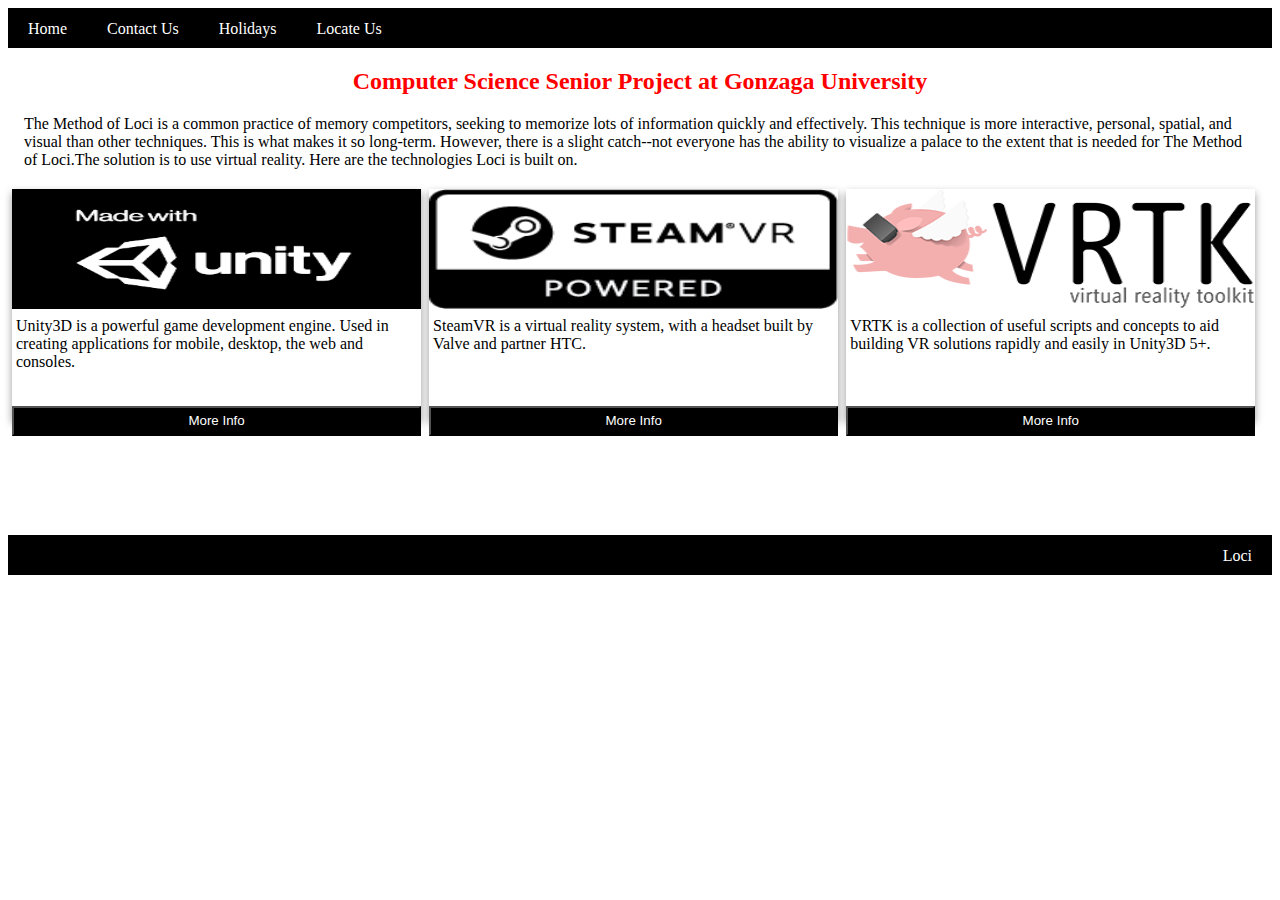
<file: index.html>
<!DOCTYPE html>
<html>
<head>
	<meta charset="utf-8">
	<meta name="viewport" content="width=device-width,initial-scale=1">
	<link rel="stylesheet" href="styles.css">
	<title>Final</title>
</head>
<body>
	<section class="nav-bar">
	<a href="index.html">Home</a>
	<a href="Pages/Form/index.html">Contact Us</a>
	<a href="Pages/API/index.html">Holidays</a>
	<a href="Pages/Map/index.html">Locate Us</a>
	</section>

	<section class="banner">
		<h2 class="title">Computer Science Senior Project at Gonzaga University</h2>	
		<section class="profile">
		The Method of Loci is a common practice of memory competitors, seeking to memorize
		lots of information quickly and effectively. 
		This technique is more interactive, personal, spatial, and visual than other techniques.
		This is what makes it so long-term.
		However, there is a slight catch--not everyone has the ability to visualize a palace to
		the extent that is needed for The Method of Loci.The solution is to use virtual reality.
		Here are the technologies Loci is built on.
		</section>
	</section>

	<section class="used">
		<section class="card">
			<section class="software">
			<img src="Assets/unity.png">
			<div>
				<p class="info">Unity3D is a powerful game development engine.
				Used in creating applications for mobile, desktop, the web and consoles.</p>
				<button class="more" onclick="window.location.href='https://unity3d.com/'">More Info</button>
			</div>
			</section>
		</section>

		<section class="card">
			<section class="software">
			<img src="Assets/steamvr.png">
			<div>
				<p class="info">SteamVR is a virtual reality system,
				with a headset built by Valve and partner HTC.</p>
				<button class="more" onclick="window.location.href='https://steamcommunity.com/steamvr'">More Info</button>
			</div>
			</section>
		</section>

		<section class="card">
			<section class="software">
			<img src="Assets/vrtk.png">
			<div>
				<p class="info">VRTK is a collection of useful scripts and concepts
				to aid building VR solutions rapidly and easily in Unity3D 5+.</p>
				<button class="more" onclick="window.location.href='https://vrtoolkit.readme.io/'">More Info</button>
			</div>
			</section>
		</section>
	</section>

	<footer class="footer">
	<a onclick="window.location.href='https://www.gonzaga.edu/school-of-engineering-applied-science/degrees-and-programs/computer-science/labs'">Loci</a>
	</footer>
</body>
</html>
</file>
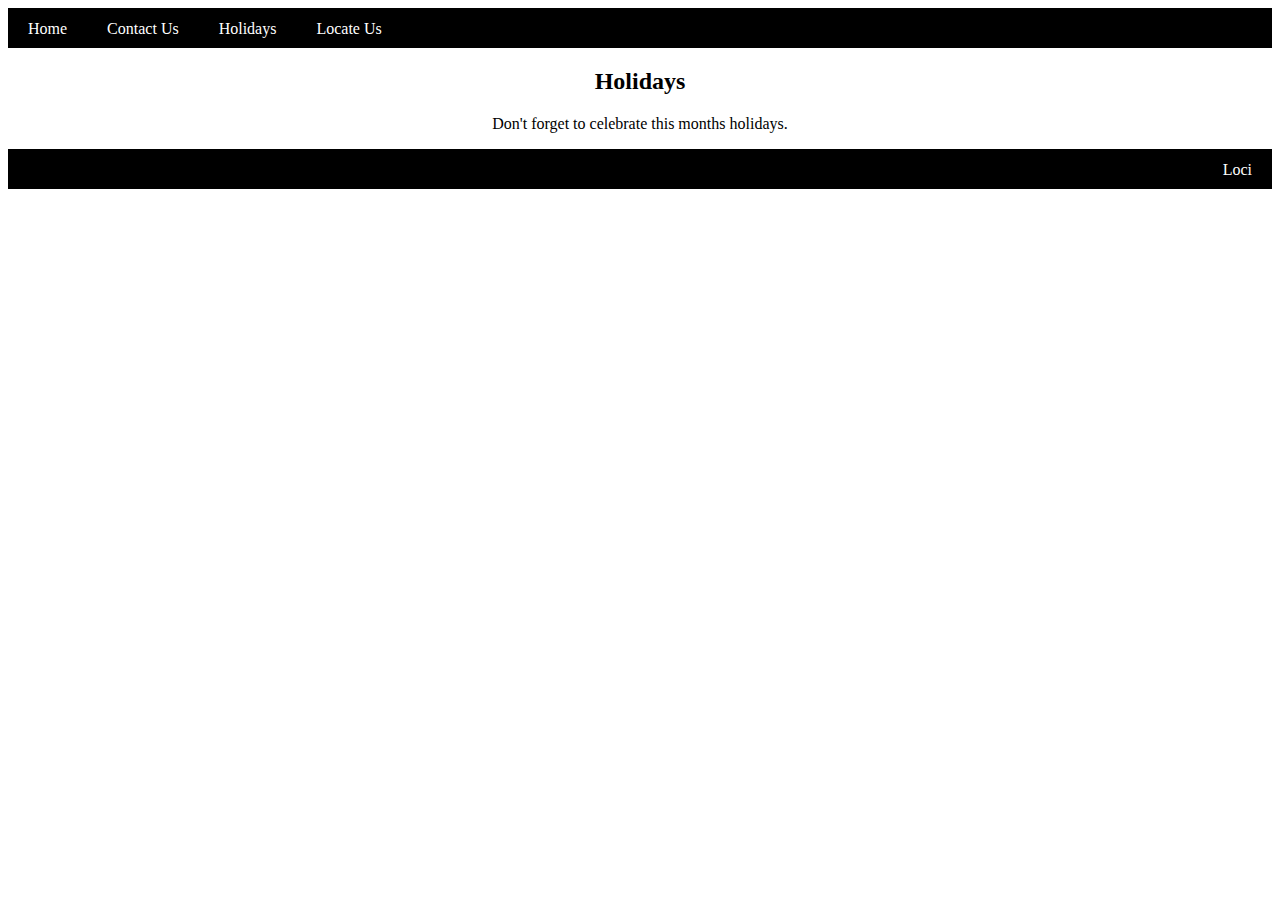
<file: Pages/API/index.html>
<!DOCTYPE html>
<html>
<head>
	<meta charset="utf-8">
	<meta name="viewport" content="width=device-width,initial-scale=1">
	<link rel="stylesheet" href="styles.css">
	<script src="jquery-3.3.1.js"></script>
	<script src="index.js"></script>
	<title>Final</title>
</head>

<body>
	<section class="nav-bar">
		<a href="../../index.html">Home</a>
		<a href="../Form/index.html">Contact Us</a>
		<a href="index.html">Holidays</a>
		<a href="../Map/index.html">Locate Us</a>
	</section>

	<section class="banner">
		<h2 class="title">Holidays</h2>	
		<section class="profile">
		Don't forget to celebrate this months holidays.
		</section>
	</section>
	
	<section id="days">
	</section>
	
	<footer class="footer">
	<a onclick="window.location.href='https://www.gonzaga.edu/school-of-engineering-applied-science/degrees-and-programs/computer-science/labs'">Loci</a>
	</footer>
</body>
</html>
</file>
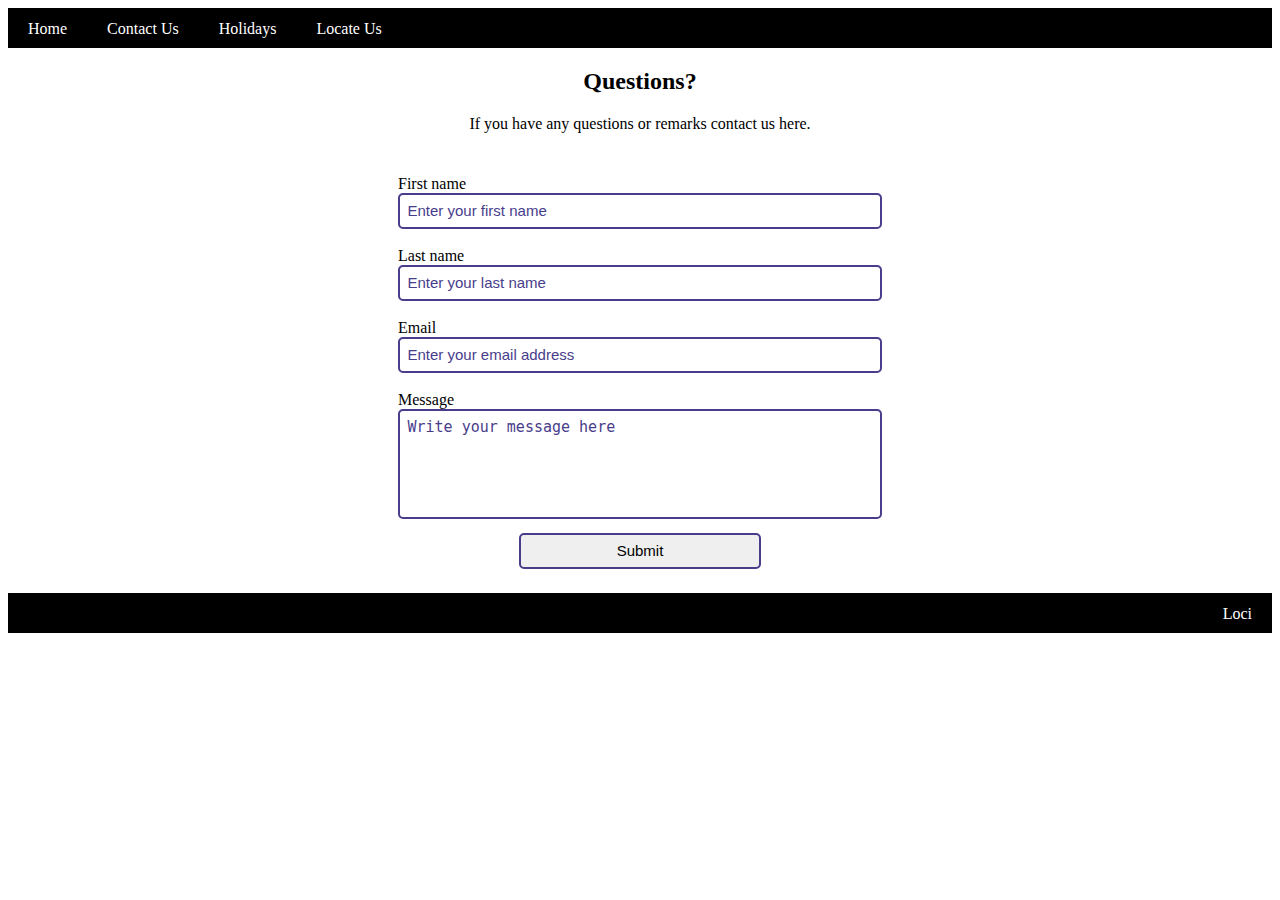
<file: Pages/Form/index.html>
<!DOCTYPE html>
<html>
<head>
	<meta charset="utf-8">
	<meta name="viewport" content="width=device-width,initial-scale=1">
	<link rel="stylesheet" href="styles.css">
	<script src="index.js"></script>
	<title>Final</title>
</head>

<body>
	<section class="nav-bar">
		<a href="../../index.html">Home</a>
		<a href="index.html">Contact Us</a>
		<a href="../API/index.html">Holidays</a>
		<a href="../Map/index.html">Locate Us</a>
	</section>

	<section class="banner">
		<h2 class="title">Questions?</h2>	
		<section class="profile">
		If you have any questions or remarks contact us here.
		</section>
	</section>

	<section class="used">
		<form class="formInfo" id="myForm">
			<br>
				<label>
				First name
				<input type="text" id="first" placeholder="Enter your first name">
				</label>
			</br>

			<br>
				<label>
				Last name
				<input type="text" id="last" placeholder="Enter your last name">
				</label>
			</br>

			<br>
				<label>
				Email
				<input type="text" id="email" placeholder="Enter your email address">
				</label>
			</br>

			<br>
				<label>
				Message
				<textarea id="about" placeholder="Write your message here"></textarea>
				</label>
			</br>

			<input type="button" value="Submit" onclick="runChecks()"/>
		</form>
	</section>
  
	<section class="profile" id="messager">
	</section>
	
	<footer class="footer">
	<a onclick="window.location.href='https://www.gonzaga.edu/school-of-engineering-applied-science/degrees-and-programs/computer-science/labs'">Loci</a>
	</footer>
</body>
</html>
</file>
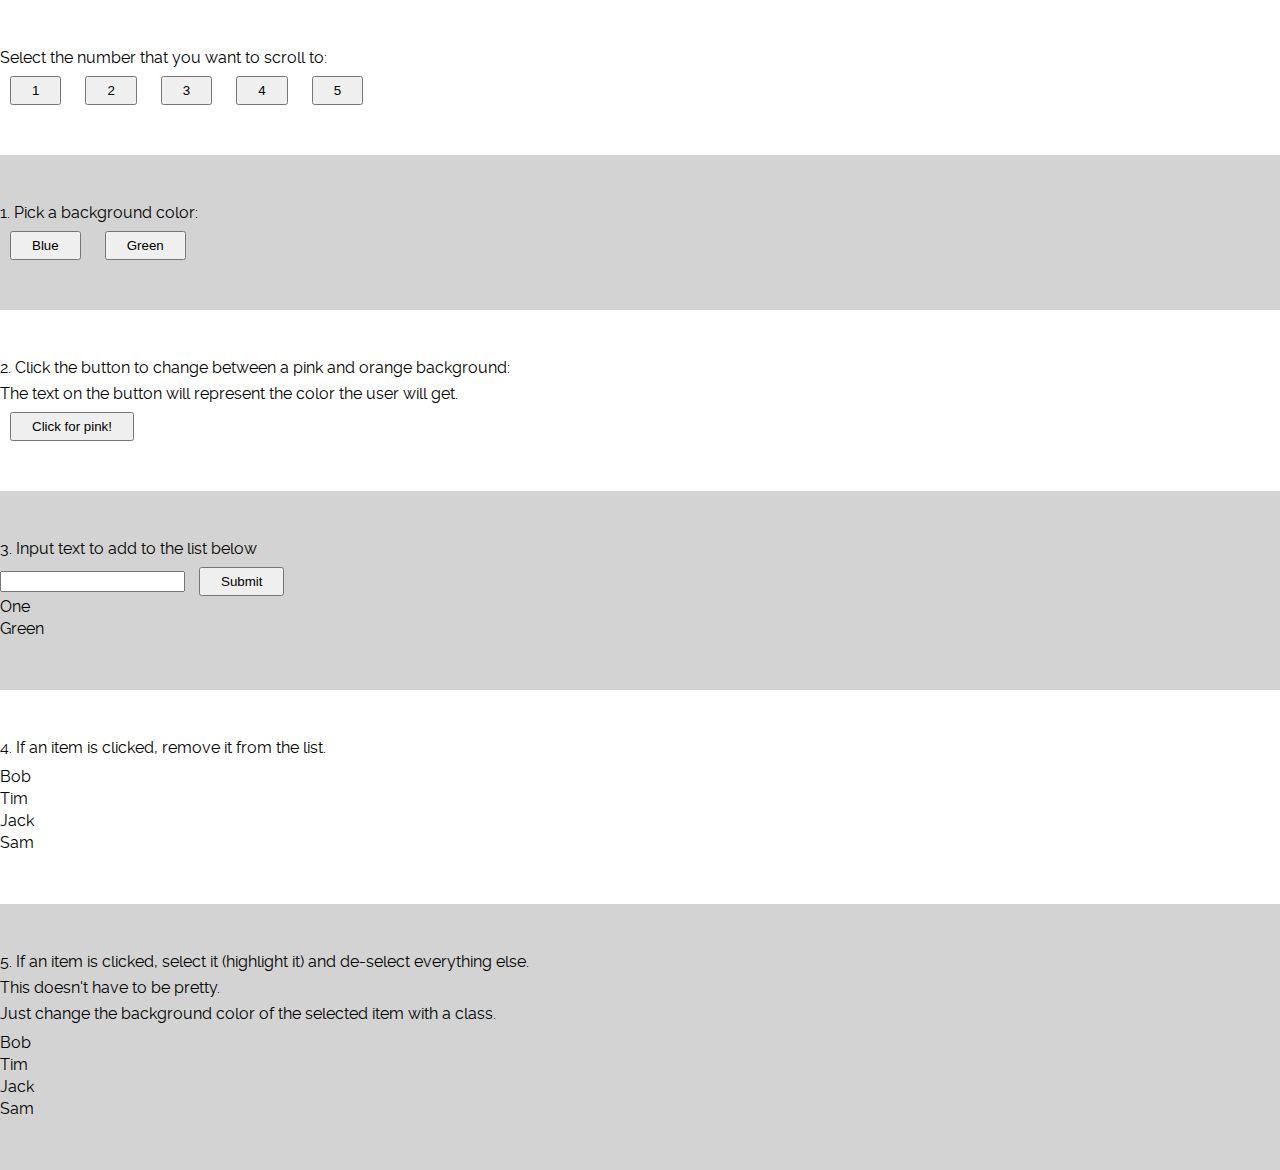
<file: assignment.html>
<!DOCTYPE html>
<html>
  <head> 
    <meta charset="utf-8"> 
    <meta name="viewport" content="width=device-width,initial-scale=1">
    <title>JS in the Browser</title> 
    <link rel="stylesheet" href="reset.css">
    <link rel="stylesheet" href="assignment-styles.css">
  </head> 
  <body>
    <section id="selection">
      <div class="inner-content">
        <p>Select the number that you want to scroll to:</p>
        <button>1</button>
        <button>2</button>
        <button>3</button>
        <button>4</button>
        <button>5</button>
      </div>
    </section>
    <section class="dark-bg" id="one">
      <div class="inner-content">
        <p>1. Pick a background color:</p>
        <button>Blue</button>
        <button>Green</button>
      </div>
    </section>
    <section id="two">
      <div class="inner-content">
        <p>2. Click the button to change between a pink and orange background:</p>
        <p>The text on the button will represent the color the user will get.</p>
        <button>Click for pink!</button>
      </div>
    </section>
    <section class="dark-bg" id="three">
      <div class="inner-content">
        <p>3. Input text to add to the list below</p>
        <input type="text" id="newText">
        <button>Submit</button>
        <ul id='toAdd'>
          <li>One</li>
          <li>Green</li>
        </ul>
      </div>
    </section>
    <section id="four">
      <div class="inner-content">
        <p>4. If an item is clicked, remove it from the list.</p>
        <ul 'toRemove'>
          <li>Bob</li>
          <li>Tim</li>
          <li>Jack</li>
          <li>Sam</li>          
        </ul>
      </div>
    </section>
    <section class="dark-bg" id="five">
      <div class="inner-content">
        <p>5. If an item is clicked, select it (highlight it) and de-select everything else.</p>
        <p>This doesn't have to be pretty.</p>
        <p>Just change the background color of the selected item with a class.</p>
        <ul>
          <li>Bob</li>
          <li>Tim</li>
          <li>Jack</li>
          <li>Sam</li>          
        </ul>
      </div>
    </section>
  </body>
  <script src="index.js"></script>
</html>
</file>
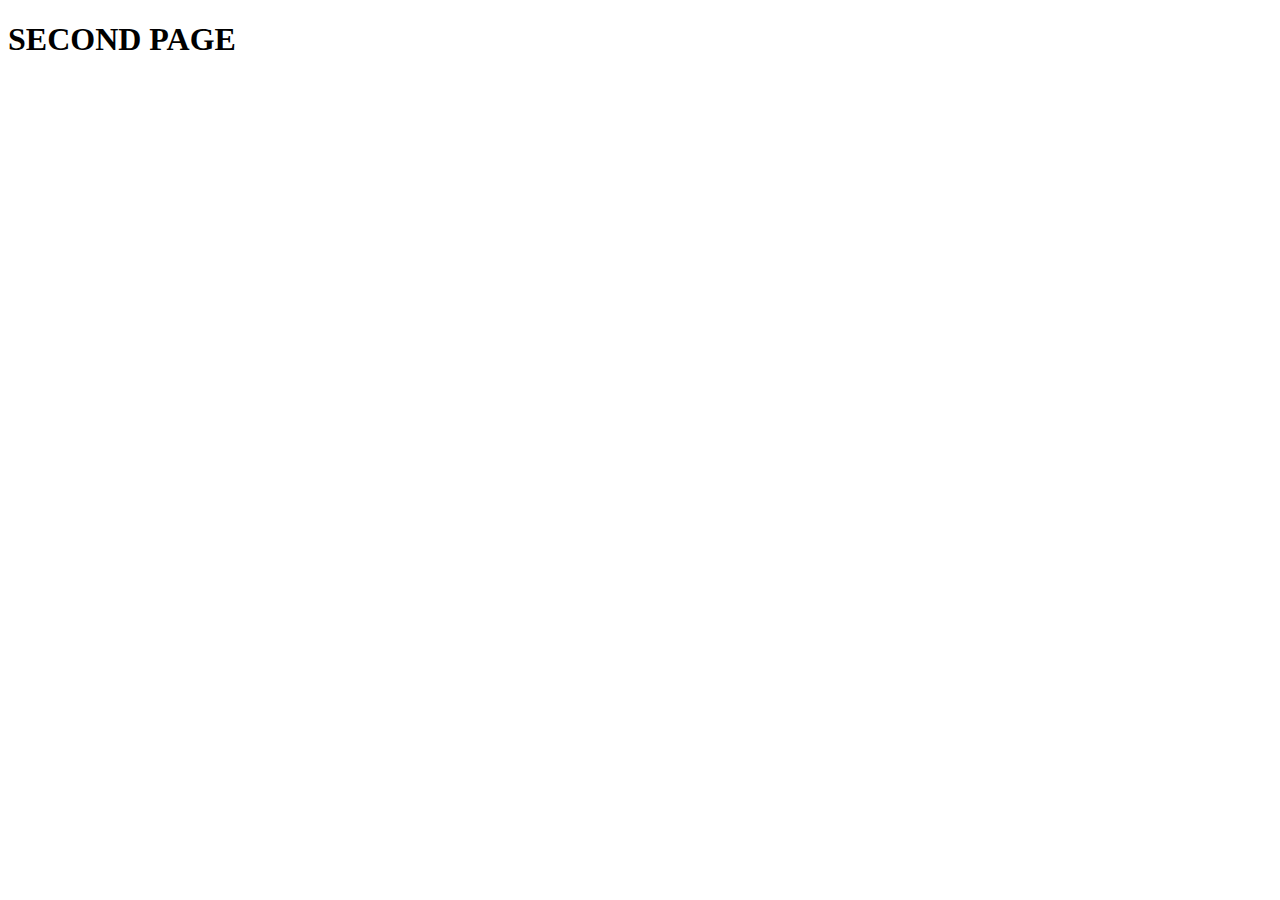
<file: secondPage.html>
<!DOCTYPE html>
<html>
	<head>
		<meta charset="utf-8" name="html-css-2">
		<title>Assignment3</title>
		<link rel="reset" href="reset.css">
    	<link rel="stylesheet" href="styles.css">
	</head>
	<body>
		<section class="fullscreen">
			<h1 class="secondTitle">SECOND PAGE</h1>
		</section>
	</body>
</html>
</file>
<file: styles.css>
.nav-bar {
	list-style-type: none;
	margin: 0;
	padding: 0;
	height: 40px;
	background-color: black;
	overflow: hidden;
}
.nav-bar a {
	display: block;
	float: left;
	padding: 12px 20px;
	color: white;
	text-decoration: none;
}
.nav-bar a:hover {
	background-color: green;
}

.footer {
	list-style-type: none;
	margin: 0;
	padding: 0;
	height: 40px;
	background-color: black;
	overflow: hidden;
}
.footer a {
	display: block;
	float: right;
	padding: 12px 20px;
	color: white;
	text-decoration: none;
}
.footer a:hover {
	background-color: green;
}

.banner {
	width: 100%;
}
.title {
	text-align: center;
	color: red;
}
.profile {
	margin: 16px;
}
.used {
	height:350px;
}
.card {
	margin-bottom: 20px;
	float: left;
	width: 33%;
}
.software {
	margin: 4px;
	height: 230px;
	box-shadow: 0 4px 8px 0 rgba(0, 0, 0, 0.4);
}
.software img {
	width: 100%;
	height: 120px;
}
.info {
	margin: 4px;
	height: 85px;
}
.more {
	width: 100%;
	height: 30px;
	color: white;
	background-color: black;
}
.more:hover {
	filter:invert(100%);
}
@media screen and (max-width: 650px) {
	.card {
		width: 100%;
		display: block;
	}
}
</file>
<file: Pages/API/styles.css>
.nav-bar {
	list-style-type: none;
	margin: 0;
	padding: 0;
	height: 40px;
	background-color: black;
	overflow: hidden;
}
.nav-bar a {
	display: block;
	float: left;
	padding: 12px 20px;
	color: white;
	text-decoration: none;
}
.nav-bar a:hover {
	background-color: green;
}

.footer {
	list-style-type: none;
	margin: 0;
	padding: 0;
	height: 40px;
	background-color: black;
	overflow: hidden;
}
.footer a {
	display: block;
	float: right;
	padding: 12px 20px;
	color: white;
	text-decoration: none;
}
.footer a:hover {
	background-color: green;
}

.days {
	height:350px;
}
.card {
	margin-bottom: 20px;
	float: left;
	width: 20%;
}
.day {
	margin: 4px;
	height: 230px;
	box-shadow: 0 4px 8px 0 rgba(0, 0, 0, 0.4);
}
.name {
}

.banner {
	width: 100%;
}
.title {
	text-align: center;
}
.profile {
	margin: 16px;
	text-align: center;
}
@media screen and (max-width: 650px) {
	.card {
		width: 100%;
		display: block;
	}
}
</file>
<file: Pages/Form/styles.css>
.nav-bar {
	list-style-type: none;
	margin: 0;
	padding: 0;
	height: 40px;
	background-color: black;
	overflow: hidden;
}
.nav-bar a {
	display: block;
	float: left;
	padding: 12px 20px;
	color: white;
	text-decoration: none;
}
.nav-bar a:hover {
	background-color: green;
}

.footer {
	list-style-type: none;
	margin: 0;
	padding: 0;
	height: 40px;
	background-color: black;
	overflow: hidden;
}
.footer a {
	display: block;
	float: right;
	padding: 12px 20px;
	color: white;
	text-decoration: none;
}
.footer a:hover {
	background-color: green;
}

.banner {
	width: 100%;
}
.title {
	text-align: center;
}
.profile {
	margin: 16px;
	text-align: center;
}
.bodyBox {
	position: relative;
	text-align: center;
	padding:0.5em;
	background-color: gray;
}
.formInfo {
	padding:0.5em;
	position: relative;
	width: 100%;
	margin: auto;
	max-width: 500px;
	text-align: left;
	box-sizing: border-box;
}
.formInfo input {
	width: 100%;
	box-sizing: border-box;
	border-radius: 5px;
	padding: 0.5em;
	border: 2px solid darkslateblue;
	font-size: 15px;
}
.formInfo input::placeholder {
	color: darkslateblue;
}
.formInfo input:focus {
	border-color: red;
}
.formInfo textarea {
	resize: none;
	width: 100%;
	box-sizing: border-box;
	height: 110px;
	border-radius: 5px;
	padding: 0.5em;
	font-size: 15px;
	border: 2px solid darkslateblue;
}
.formInfo textarea::placeholder {
	color: darkslateblue;
}
.formInfo input[type="button"] {
	box-sizing: border-box;
	margin-left: 25%;
	margin-top: 10px;
	border-radius: 5px;
	border: 2px solid darkslateblue;
	width: 50%;
}
.formInfo input[type="button"]:hover {
	background-color: darkslateblue;
}
</file>
<file: assignment-styles.css>
@font-face {
  font-family: 'ralewayregular';
  src: url('fonts/raleway-regular-webfont.eot');
  src: url('fonts/raleway-regular-webfont.eot?#iefix') format('embedded-opentype'),
       url('fonts/raleway-regular-webfont.woff2') format('woff2'),
       url('fonts/raleway-regular-webfont.woff') format('woff');
  font-weight: normal;
  font-style: normal;

}

html {
  font-family: 'ralewayregular', Verdana, sans-serif;
  box-sizing: border-box;
}

section {
  position: relative;
  padding: 50px 0;
}

.inner-content {
  position: relative;
}

.dark-bg {
  background-color: lightgray;
}

p {
  padding-bottom: 10px;
}

button {
  padding: 5px 20px;
  margin: 0 10px;
}

li {
  padding: 3px 0;
}
</file>
